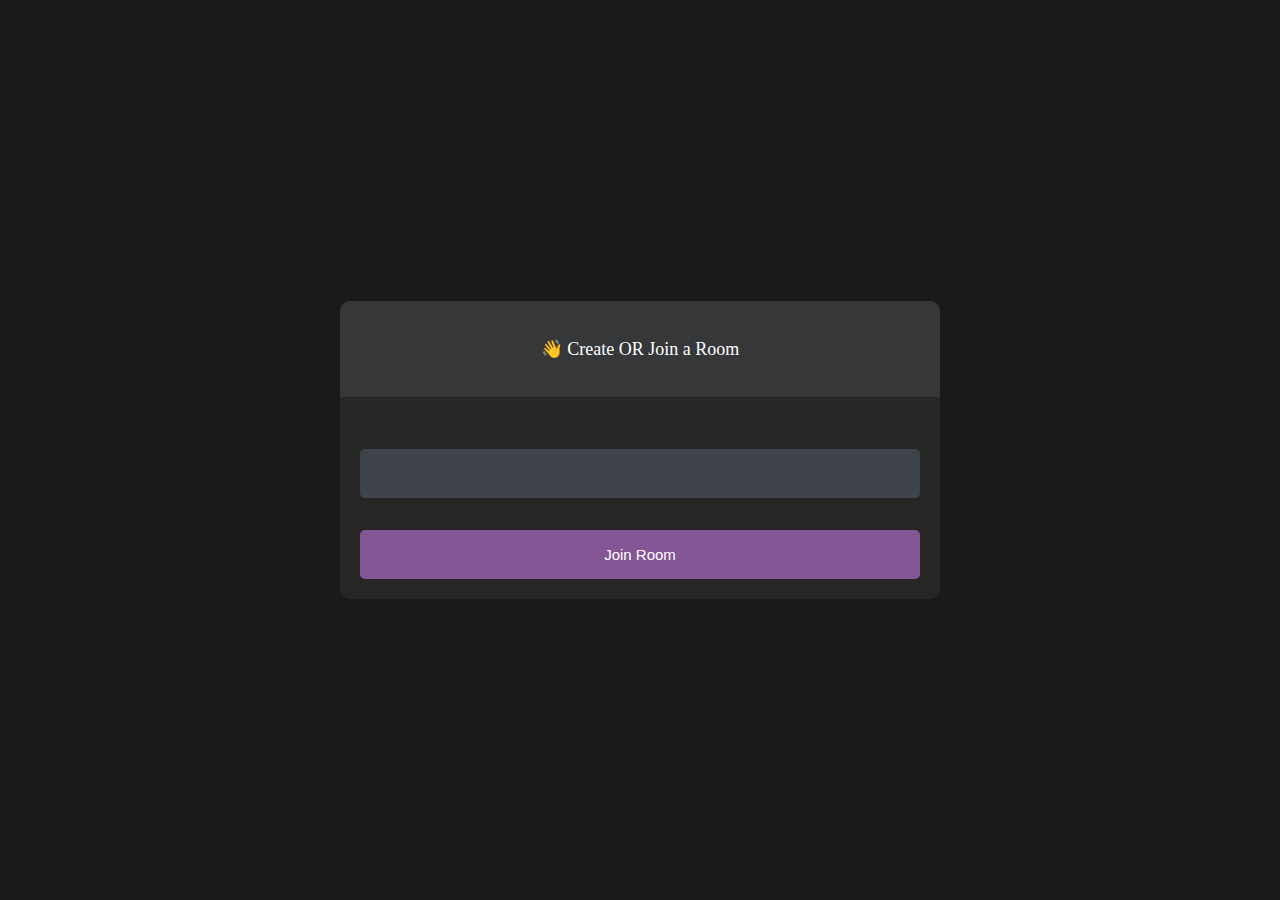
<file: index.html>
<!DOCTYPE html>
<html>
<head>
    <meta charset='utf-8'>
    <meta http-equiv='X-UA-Compatible' content='IE=edge'>
    <title>PeerChat</title>
    <meta name='viewport' content='width=device-width, initial-scale=1'>
    <link rel='stylesheet' type='text/css' media='screen' href='main.css'>
</head>
<body>

    <div id="videos">
        <video class="video-player" id="user-1" autoplay playsinline></video>
        <video class="video-player" id="user-2" autoplay playsinline></video>
    </div>

    <div id="controls">
        <div class="control-container" id="camera-btn">
            <img src="icons/camera.png" >
        </div>

        <div class="control-container" id="mic-btn">
            <img src="icons/mic.png" >
        </div>

        <a href="lobby.html">
            <div class="control-container" id="leave-btn">
                <img src="icons/phone.png" >
            </div>
        </a>
    </div>

</body>
<script src='agora-rtm-sdk-1.5.1.js'></script>
<script src='main.js'></script>
</html>
</file>
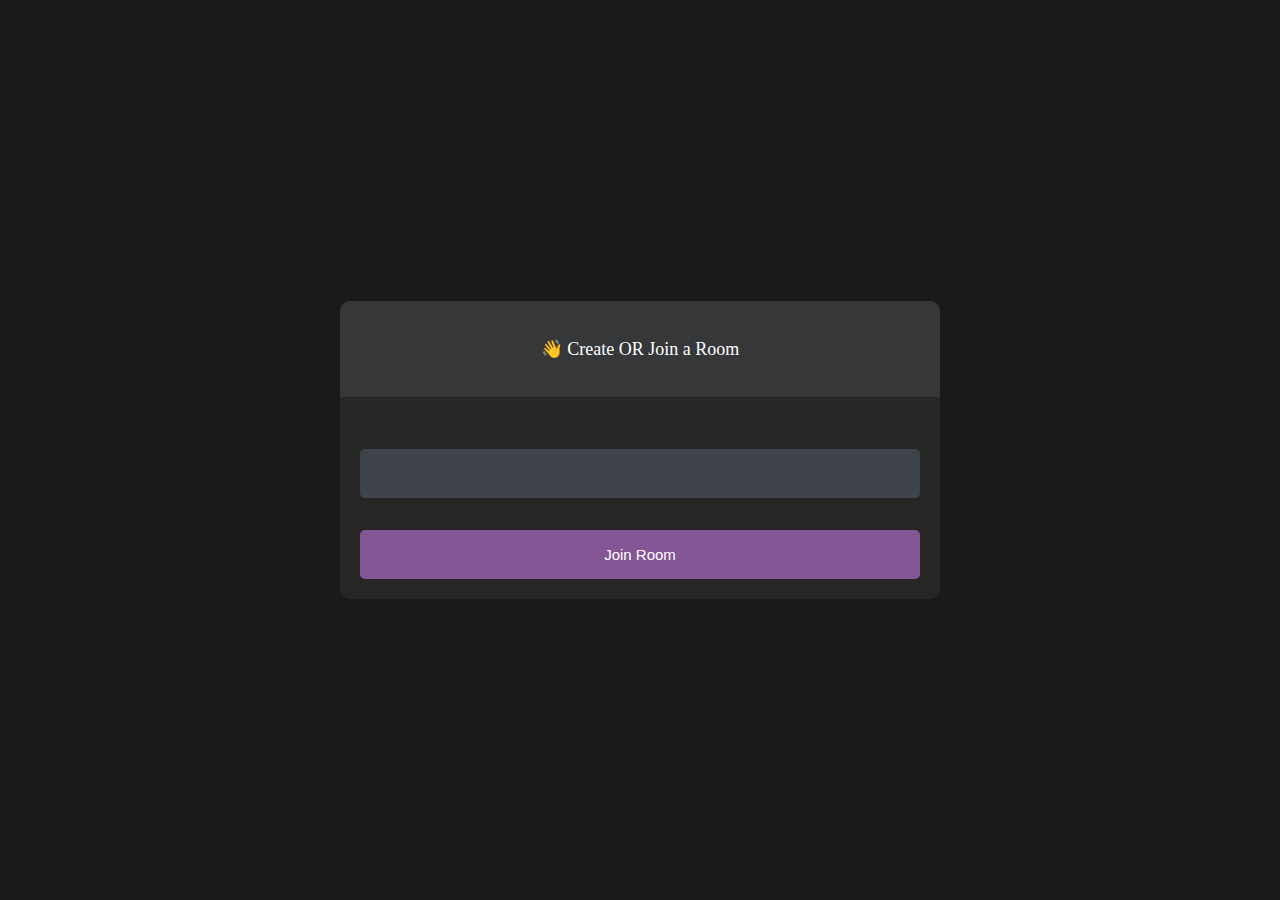
<file: lobby.html>
<!DOCTYPE html>
<html>
<head>
    <meta charset='utf-8'>
    <meta http-equiv='X-UA-Compatible' content='IE=edge'>
    <title>PeerChat</title>
    <meta name='viewport' content='width=device-width, initial-scale=1'>
    <link rel='stylesheet' type='text/css' media='screen' href='lobby.css'>
</head>
<body>

    <main id="lobby-container">
        <div id="form-container">
            <div id="form__container__header">
                <p>👋 Create OR Join a Room</p>
            </div>

            <div id="form__content__wrapper">
                <form id="join-form">
                    <input type="text" name="invite_link" required/>
                    <input type="submit" value="Join Room" />
                </form>
            </div>
        </div>
    </main>

</body>

<script>
    let form = document.getElementById('join-form')

    form.addEventListener('submit', (e) => {
        e.preventDefault()
        let inviteCode = e.target.invite_link.value
        window.location = `index.html?room=${inviteCode}`
    })
</script>

</html>
</file>
<file: main.css>
*{
    margin: 0;
    padding: 0;
    box-sizing: border-box;
}

#videos{
    display: grid;
    grid-template-columns: 1fr;
    height: 100vh;
    overflow: hidden;
}

.video-player{
    background-color: black;
    width: 100%;
    height: 100%;
    object-fit: cover;
}

#user-2{
    display: none;
}

.smallFrame{
    position: fixed;
    top: 20px;
    left: 20px;
    height: 170px;
    width: 300px;
    border-radius: 5px;
    border:2px solid #b366f9;
    -webkit-box-shadow: 3px 3px 15px -1px rgba(0,0,0,0.77);
    box-shadow: 3px 3px 15px -1px rgba(0,0,0,0.77);
    z-index: 999;
}


#controls{
    position: fixed;
    bottom: 20px;
    left: 50%;
    transform:translateX(-50%);
    display: flex;
    gap: 1em;
}


.control-container{
  background-color: rgb(179, 102, 249, .9);
  padding: 20px;
  border-radius: 50%;
  display: flex;
  justify-content: center;
  align-items: center;
  cursor: pointer;
}

.control-container img{
    height: 30px;
    width: 30px;
}

#leave-btn{
    background-color: rgb(255,80,80, 1);
}

@media screen and (max-width:600px) {
    .smallFrame{
        height: 80px;
        width: 120px;
    }

    .control-container img{
        height: 20px;
        width: 20px;
    }
}
</file>
<file: lobby.css>
body{
    background-color: #1a1a1a;
    color: #fff;
}

#form-container{
    width: 90%;
    max-width: 600px;
    border-radius: 10px;
    background-color: #262625;
    position: fixed;
    top: 50%;
    left: 50%;
    transform: translate(-50%, -50%);
}


#form__container__header {
    border-radius: 10px 10px 0 0;
    padding: 30px;
    text-align: center;
    background-color: #363739;
    margin: 0;
    font-size: 18px;
    font-size: 300;
    line-height: 0;
  }

  #form__content__wrapper{
    padding: 20px;
}

input {
    box-sizing: border-box;
    color: #fff;
    width: 100%;
    margin: 0;
    border: none;
    border-radius: 5px;
    padding: 16px 20px;
    font-size: 15px;
    background-color: #3f434a;
    margin-top: 32px;
  }


  input[type='submit'] {
    background-color: #845695;

  }
</file>
